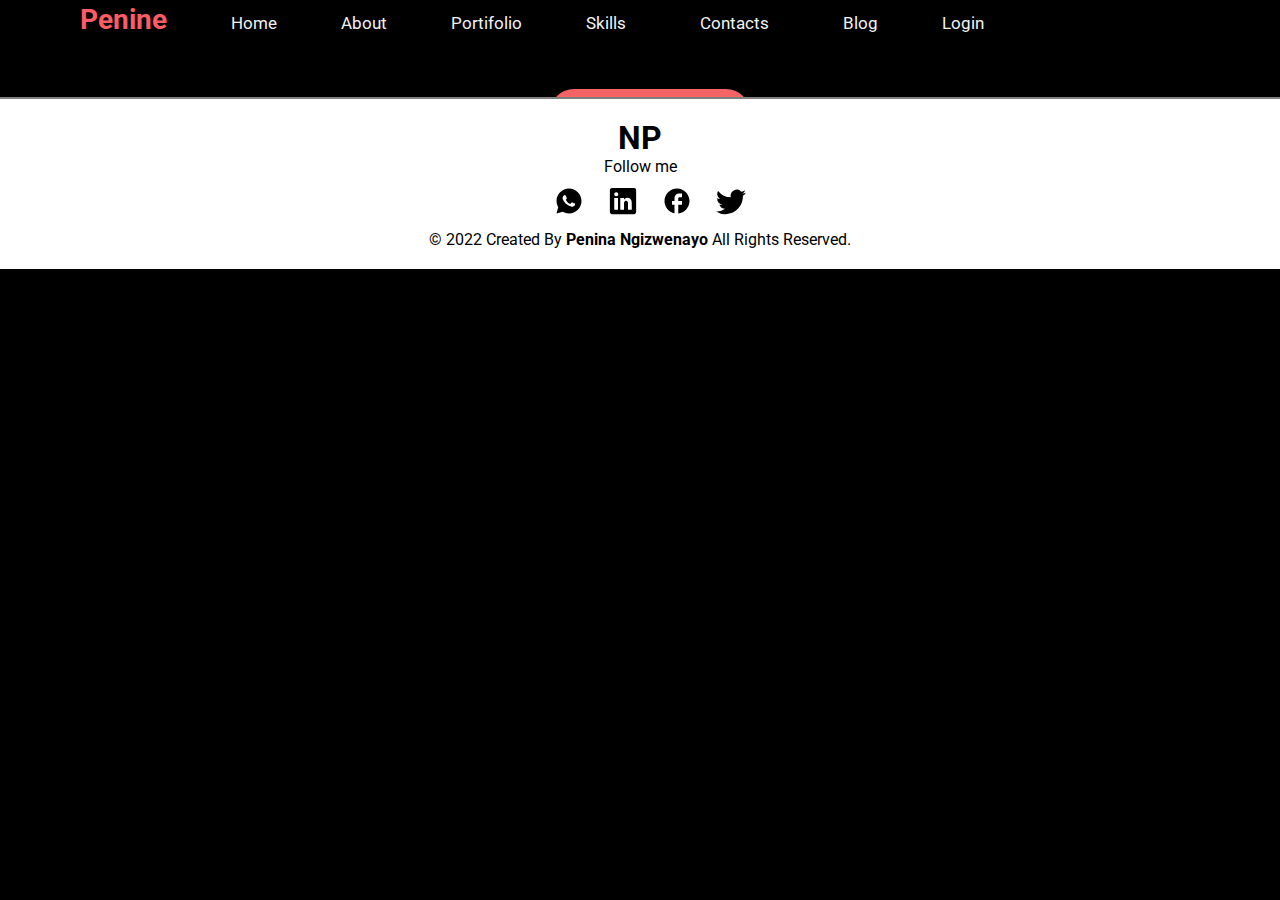
<file: blog.html>
<!DOCTYPE html>
<html lang="en">
<head>
    <meta charset="UTF-8">
    <meta http-equiv="X-UA-Compatible" content="IE=edge">
    <meta name="viewport" content="width=device-width, initial-scale=1.0">
    <title>Blog</title>
    <link rel="stylesheet" href="./css/style.css">
</head>
<body id="body">
    <div class="topnav" id="myTopnav">
        <a href="index.html" ><span class="penine">Penine</span> </a>
        <span class="gap_links"></span>
        <a href="index.html" >Home</a>
        <a href="about.html">About</a>
        <a href="portifolio.html">Portifolio</a>
        <a href="skills.html">Skills</a>
        <li><a href="contact.html"> Contacts</a></li>
        <a href="blog.html">Blog</a>
        <a href="login.html">Login</a>
        <a href="javascript:void(0);" class="icon" onclick="myFunction()">
          <i class="fa fa-bars"></i>
        </a>
      </div>
    
    <div id="homeabout">
        <button> <a href="index.html">Home</a> |  <a href="blog.html">Blog</a> </button>
    </div>
        <div class="blog-cotainer" id="blogContainer">
           
            
            
        </div>
    
        <footer>
            <h1>NP</h1>
            <p>Follow me</p>
            <div class="test">
              
                <svg xmlns="http://www.w3.org/2000/svg" 
                width="50px" height="50px"  viewBox="0 0 24 24">
                    <path fill="black" d="m2.004 22l1.352-4.968A9.954 9.954 0 0 1 2 12C2 6.477 6.477 2 12 2s10 4.477 10 10s-4.477 10-10 10a9.954 9.954 0 0 1-5.03-1.355L2.004 22zM8.391 7.308a.961.961 0 0 0-.371.1a1.293 1.293 0 0 0-.294.228c-.12.113-.188.211-.261.306A2.729 2.729 0 0 0 6.9 9.62c.002.49.13.967.33 1.413c.409.902 1.082 1.857 1.971 2.742c.214.213.423.427.648.626a9.448 9.448 0 0 0 3.84 2.046l.569.087c.185.01.37-.004.556-.013a1.99 1.99 0 0 0 .833-.231a4.83 4.83 0 0 0 .383-.22s.043-.028.125-.09c.135-.1.218-.171.33-.288c.083-.086.155-.187.21-.302c.078-.163.156-.474.188-.733c.024-.198.017-.306.014-.373c-.004-.107-.093-.218-.19-.265l-.582-.261s-.87-.379-1.401-.621a.498.498 0 0 0-.177-.041a.482.482 0 0 0-.378.127v-.002c-.005 0-.072.057-.795.933a.35.35 0 0 1-.368.13a1.416 1.416 0 0 1-.191-.066c-.124-.052-.167-.072-.252-.109l-.005-.002a6.01 6.01 0 0 1-1.57-1c-.126-.11-.243-.23-.363-.346a6.296 6.296 0 0 1-1.02-1.268l-.059-.095a.923.923 0 0 1-.102-.205c-.038-.147.061-.265.061-.265s.243-.266.356-.41a4.38 4.38 0 0 0 .263-.373c.118-.19.155-.385.093-.536c-.28-.684-.57-1.365-.868-2.041c-.059-.134-.234-.23-.393-.249c-.054-.006-.108-.012-.162-.016a3.385 3.385 0 0 0-.403.004z"/>
                </svg>
                <svg xmlns="http://www.w3.org/2000/svg" 
                width="50px" height="50px" 
                 viewBox="0 0 512 512">
                 <path fill="black" d="M444.17 32H70.28C49.85 32 32 46.7 32 66.89v374.72C32 461.91 49.85 480 70.28 480h373.78c20.54 0 35.94-18.21 35.94-38.39V66.89C480.12 46.7 464.6 32 444.17 32Zm-273.3 373.43h-64.18V205.88h64.18ZM141 175.54h-.46c-20.54 0-33.84-15.29-33.84-34.43c0-19.49 13.65-34.42 34.65-34.42s33.85 14.82 34.31 34.42c-.01 19.14-13.31 34.43-34.66 34.43Zm264.43 229.89h-64.18V296.32c0-26.14-9.34-44-32.56-44c-17.74 0-28.24 12-32.91 23.69c-1.75 4.2-2.22 9.92-2.22 15.76v113.66h-64.18V205.88h64.18v27.77c9.34-13.3 23.93-32.44 57.88-32.44c42.13 0 74 27.77 74 87.64Z"/>
                </svg>
                <svg xmlns="http://www.w3.org/2000/svg" 
                width="50px" height="50px" 
                viewBox="0 0 24 24">
                <path fill="black" padding="40px" d="M22 12c0-5.52-4.48-10-10-10S2 6.48 2 12c0 4.84 3.44 8.87 8 9.8V15H8v-3h2V9.5C10 7.57 11.57 6 13.5 6H16v3h-2c-.55 0-1 .45-1 1v2h3v3h-3v6.95c5.05-.5 9-4.76 9-9.95z"/>
                </svg>
                <svg xmlns="http://www.w3.org/2000/svg"
                width="50px" height="50px"
                  viewBox="0 0 16 16">
                    <path fill="black"  d="M5.026 15c6.038 0 9.341-5.003 9.341-9.334c0-.14 0-.282-.006-.422A6.685 6.685 0 0 0 16 3.542a6.658 6.658 0 0 1-1.889.518a3.301 3.301 0 0 0 1.447-1.817a6.533 6.533 0 0 1-2.087.793A3.286 3.286 0 0 0 7.875 6.03a9.325 9.325 0 0 1-6.767-3.429a3.289 3.289 0 0 0 1.018 4.382A3.323 3.323 0 0 1 .64 6.575v.045a3.288 3.288 0 0 0 2.632 3.218a3.203 3.203 0 0 1-.865.115a3.23 3.23 0 0 1-.614-.057a3.283 3.283 0 0 0 3.067 2.277A6.588 6.588 0 0 1 .78 13.58a6.32 6.32 0 0 1-.78-.045A9.344 9.344 0 0 0 5.026 15z"/>
                </svg>
                
                
                <p class="rights-text">© 2022 Created By <b>Penina Ngizwenayo</b>  All Rights Reserved.</p>
                
                
              </div>
        
             
          </footer>
          <script src="./javascript/form/script.js"></script>
          <script src="./javascript/form/blog.js"></script>
</body>
</html>
</file>
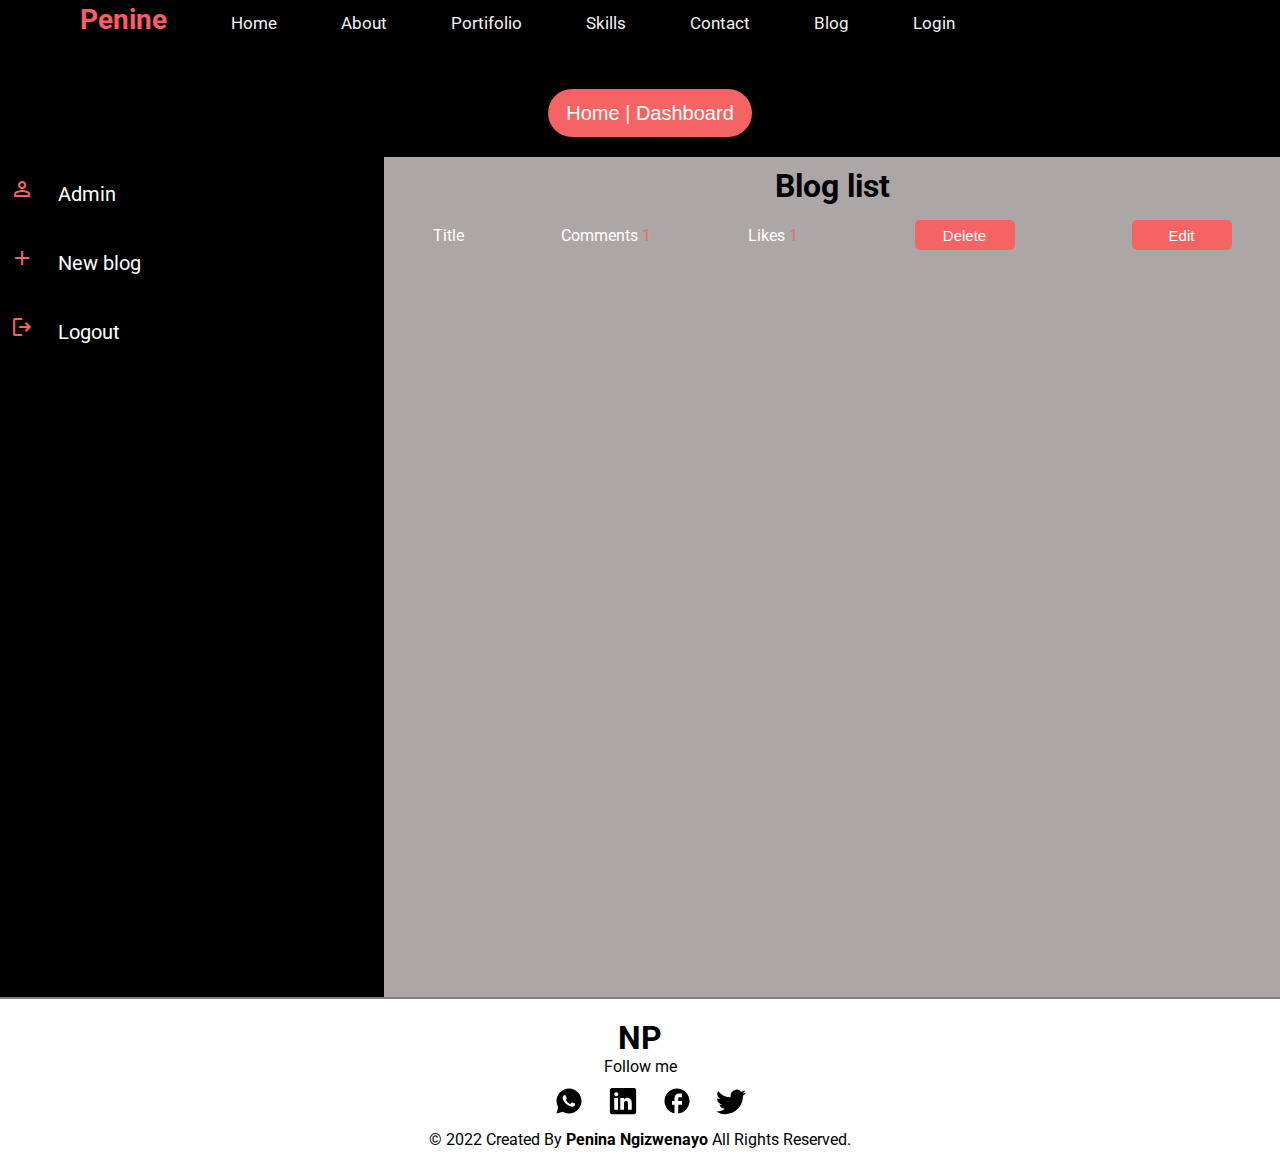
<file: dashboard.html>
<!DOCTYPE html>
<html lang="en">
<head>
    <meta charset="UTF-8">
    <meta http-equiv="X-UA-Compatible" content="IE=edge">
    <meta name="viewport" content="width=device-width, initial-scale=1.0">
    <title>Contact</title>
    <link rel="stylesheet" href="./css/style.css">
    <link rel="stylesheet" href="https://cdnjs.cloudflare.com/ajax/libs/font-awesome/5.11.2/css/all.css">
    <link rel="stylesheet" href="https://fonts.googleapis.com/css2?family=Material+Symbols+Outlined:opsz,wght,FILL,GRAD@20..48,100..700,0..1,-50..200" />
</head>
<body id="body">
    <div class="topnav" id="myTopnav">
        <a href="index.html" ><span class="penine">Penine</span> </a>
        <span class="gap_links"></span>
        <a href="index.html" >Home</a>
        <a href="about.html">About</a>
        <a href="portifolio.html">Portifolio</a>
        <a href="skills.html">Skills</a>
        <a href="contact.html">Contact</a>
        <a href="blog.html">Blog</a>
        <a href="login.html">Login</a>
        <a href="javascript:void(0);" class="icon" onclick="myFunction()">
          <i class="fa fa-bars"></i>
        </a>
      </div>
    <div id="homeabout">
        <button style="width:auto"> <a href="index.html">Home</a> | <a href="dashboard.html">Dashboard</a> </button>
    </div>
    <div class="dashboard-admin">
        <div class="admin">
            <li ><span class="material-symbols-outlined">
                person
                </span> <a href="contact.html">Admin</a> </li>
            <li><span class="material-symbols-outlined">
                add
                </span> <a href="newblog.html">New blog</a> </li>
            <li class=""><span class="material-symbols-outlined">
                logout
                </span> <a href="index.html">Logout</a> </li>
        </div>

        <div class="blog-list" id="blog-list">
          
          <h1>Blog list</h1>    
         <div class="first">
            <div class="blogTitleId">
                <p id="${}">Title</p>
            </div>
            <div class="blogComents">
                <p>Comments <span>1</span></p>
            </div>
            <div class="blogLikes">
                 <p>Likes <span id="likesNunber"> 1</span></p>
            </div>
            <div class="deletBlog">
                <button>Delete</button>
            </div>
            <div class="edit">
                <button>Edit</button>
            </div>
         </div>
         
        </div> 
        
    </div>
 

    

    <footer>
        <h1>NP</h1>
        <p>Follow me</p>
        <div class="test">
          
            <svg xmlns="http://www.w3.org/2000/svg" 
            width="50px" height="50px"  viewBox="0 0 24 24">
                <path fill="black" d="m2.004 22l1.352-4.968A9.954 9.954 0 0 1 2 12C2 6.477 6.477 2 12 2s10 4.477 10 10s-4.477 10-10 10a9.954 9.954 0 0 1-5.03-1.355L2.004 22zM8.391 7.308a.961.961 0 0 0-.371.1a1.293 1.293 0 0 0-.294.228c-.12.113-.188.211-.261.306A2.729 2.729 0 0 0 6.9 9.62c.002.49.13.967.33 1.413c.409.902 1.082 1.857 1.971 2.742c.214.213.423.427.648.626a9.448 9.448 0 0 0 3.84 2.046l.569.087c.185.01.37-.004.556-.013a1.99 1.99 0 0 0 .833-.231a4.83 4.83 0 0 0 .383-.22s.043-.028.125-.09c.135-.1.218-.171.33-.288c.083-.086.155-.187.21-.302c.078-.163.156-.474.188-.733c.024-.198.017-.306.014-.373c-.004-.107-.093-.218-.19-.265l-.582-.261s-.87-.379-1.401-.621a.498.498 0 0 0-.177-.041a.482.482 0 0 0-.378.127v-.002c-.005 0-.072.057-.795.933a.35.35 0 0 1-.368.13a1.416 1.416 0 0 1-.191-.066c-.124-.052-.167-.072-.252-.109l-.005-.002a6.01 6.01 0 0 1-1.57-1c-.126-.11-.243-.23-.363-.346a6.296 6.296 0 0 1-1.02-1.268l-.059-.095a.923.923 0 0 1-.102-.205c-.038-.147.061-.265.061-.265s.243-.266.356-.41a4.38 4.38 0 0 0 .263-.373c.118-.19.155-.385.093-.536c-.28-.684-.57-1.365-.868-2.041c-.059-.134-.234-.23-.393-.249c-.054-.006-.108-.012-.162-.016a3.385 3.385 0 0 0-.403.004z"/>
            </svg>
            <svg xmlns="http://www.w3.org/2000/svg" 
            width="50px" height="50px" 
             viewBox="0 0 512 512">
             <path fill="black" d="M444.17 32H70.28C49.85 32 32 46.7 32 66.89v374.72C32 461.91 49.85 480 70.28 480h373.78c20.54 0 35.94-18.21 35.94-38.39V66.89C480.12 46.7 464.6 32 444.17 32Zm-273.3 373.43h-64.18V205.88h64.18ZM141 175.54h-.46c-20.54 0-33.84-15.29-33.84-34.43c0-19.49 13.65-34.42 34.65-34.42s33.85 14.82 34.31 34.42c-.01 19.14-13.31 34.43-34.66 34.43Zm264.43 229.89h-64.18V296.32c0-26.14-9.34-44-32.56-44c-17.74 0-28.24 12-32.91 23.69c-1.75 4.2-2.22 9.92-2.22 15.76v113.66h-64.18V205.88h64.18v27.77c9.34-13.3 23.93-32.44 57.88-32.44c42.13 0 74 27.77 74 87.64Z"/>
            </svg>
            <svg xmlns="http://www.w3.org/2000/svg" 
            width="50px" height="50px" 
            viewBox="0 0 24 24">
            <path fill="black" padding="40px" d="M22 12c0-5.52-4.48-10-10-10S2 6.48 2 12c0 4.84 3.44 8.87 8 9.8V15H8v-3h2V9.5C10 7.57 11.57 6 13.5 6H16v3h-2c-.55 0-1 .45-1 1v2h3v3h-3v6.95c5.05-.5 9-4.76 9-9.95z"/>
            </svg>
            <svg xmlns="http://www.w3.org/2000/svg"
            width="50px" height="50px"
              viewBox="0 0 16 16">
                <path fill="black"  d="M5.026 15c6.038 0 9.341-5.003 9.341-9.334c0-.14 0-.282-.006-.422A6.685 6.685 0 0 0 16 3.542a6.658 6.658 0 0 1-1.889.518a3.301 3.301 0 0 0 1.447-1.817a6.533 6.533 0 0 1-2.087.793A3.286 3.286 0 0 0 7.875 6.03a9.325 9.325 0 0 1-6.767-3.429a3.289 3.289 0 0 0 1.018 4.382A3.323 3.323 0 0 1 .64 6.575v.045a3.288 3.288 0 0 0 2.632 3.218a3.203 3.203 0 0 1-.865.115a3.23 3.23 0 0 1-.614-.057a3.283 3.283 0 0 0 3.067 2.277A6.588 6.588 0 0 1 .78 13.58a6.32 6.32 0 0 1-.78-.045A9.344 9.344 0 0 0 5.026 15z"/>
            </svg>
            
            
            <p class="rights-text">© 2022 Created By <b>Penina Ngizwenayo</b>  All Rights Reserved.</p>
            
            
          </div>
    
         
      </footer>
      <script  src="./javascript/form/script.js"></script>
</body>
</html>
</file>
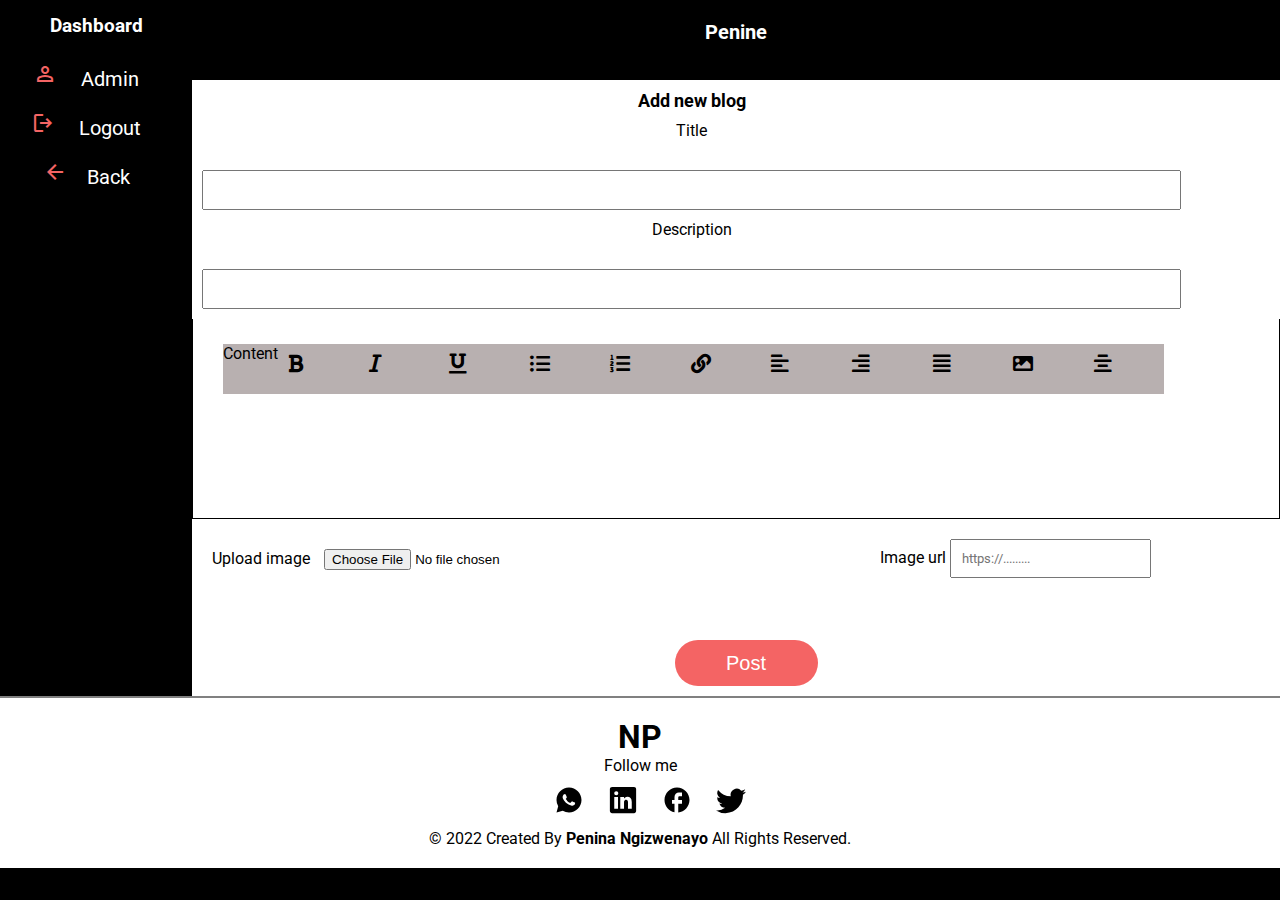
<file: newblog.html>
<!DOCTYPE html>
<html lang="en">
<head>
    <meta charset="UTF-8">
    <meta http-equiv="X-UA-Compatible" content="IE=edge">
    <meta name="viewport" content="width=device-width, initial-scale=1.0">
    <title>New blog</title> 

    <link rel="stylesheet" href="./css/style.css">

    <link rel="stylesheet" href="https://cdnjs.cloudflare.com/ajax/libs/font-awesome/5.11.2/css/all.css">
    <link href="https://cdn.quilljs.com/1.3.6/quill.snow.css" rel="stylesheet">
    <link rel="stylesheet" href="https://fonts.googleapis.com/css2?family=Material+Symbols+Outlined:opsz,wght,FILL,GRAD@20..48,100..700,0..1,-50..200" />
</head>
<body>
    <div class="newbog-containner">
        <div class="admin-panel">
                <h3>Dashboard</h3>
                <div class="logs">
                    <li ><span class="material-symbols-outlined">
                        person
                        </span> <a href="newblog.html">Admin</a> 
                    </li>
                    <li><span class="material-symbols-outlined">
                        logout
                        </span> <a href="newblog.html">Logout</a>
                    </li>
                    <li>
                    <span class="material-symbols-outlined">
                        arrow_back
                        </span><a href="dashboard.html">Back</a>
                </div>    </li>

        </div>
        <div class="blog-right">
            <div class="headblog"><p>Penine</p> </div>
            <form action="dashboard.html" class="add-blog" id="add-blog">
                <div class="gap">
                <div class="addNewBlog">
                    <h1>
                        Add new blog
                    </h1>
                </div>
                <div class="newblog-titlecontainer">
                    <label for="title">Title</label>
                    <input type="text" id="newblog_title" class="newblog_title" name="title">
                    <span class="berror">Title required</span>

                </div>
                <div class="newblog-titlecontainer">

                    <label for="description">Description</label>
                    <input type="text" name="description" id="newblog_description" class="newblog_description">
                    <span  class="berror" >Description is required</span>
                </div>
                

                <div class="content">
                    <div class="main-content">
                        <label for="content">Content</label>
                        <button type="button" class="btn" data-element="bold">
                            <i class="fa fa-bold"></i>
                        </button>
                        <button type="button" class="btn" data-element="italic">
                            <i class="fa fa-italic"></i>
                        </button>
                        <button type="button" class="btn" data-element="underline">
                            <i class="fa fa-underline"></i>
                        </button>
                        <button type="button" class="btn" data-element="insertUnorderedList">
                            <i class="fa fa-list-ul"></i>
                        </button>
                        <button type="button" class="btn" data-element="insertOrderedList">
                            <i class="fa fa-list-ol"></i>
                        </button>
                        <button type="button" class="btn" data-element="createLink">
                            <i class="fa fa-link"></i>
                        </button>
                        <button type="button" class="btn" data-element="justifyLeft">
                            <i class="fa fa-align-left"></i>
                        </button>
                        <button type="button" class="btn" data-element="justifyRight">
                            <i class="fa fa-align-right"></i>
                        </button>
                        <button type="button" class="btn" data-element="justifyFull">
                            <i class="fa fa-align-justify"></i>
                        </button>
                        <button type="button" class="btn" data-element="insertImage">
                            <i class="fa fa-image"></i>
                        </button>
                        <button type="button" class="btn" data-element="justifyCenter">
                            <i class="fa fa-align-center"></i>
                        </button>

                    </div>
                    <div class="semicontent" id="content" contenteditable="true">


                    </div>
                </div>
               
                 

                <div class="imagesfromcomp">
                    <div class="localImage">
                        <label for="image">Upload image</label>
                        <input type="file" id="localPhoto" class="localPhoto" placeholder="Here" name="localImage">
                        <span  class="berror" >Invalid image</span>
                    </div>
                    <div class="onlineImage">
                        <label for="onlineImage">Image url</label>
                        <input type="text" placeholder="https://........." name="onlineImage" id="onlineImage" class="onlineImage"
                       >
                        <span  class="berror" >Invalid url</span>
                    </div>
                </div>

                <div class="postblog">
                    <button type="submit" >Post</button>
                </div>

            </div>



            </form>

        </div>


     
    </div>
    


        


    

    <footer>
        <h1>NP</h1>
        <p>Follow me</p>
        <div class="test">
          
            <svg xmlns="http://www.w3.org/2000/svg" 
            width="50px" height="50px"  viewBox="0 0 24 24">
                <path fill="black" d="m2.004 22l1.352-4.968A9.954 9.954 0 0 1 2 12C2 6.477 6.477 2 12 2s10 4.477 10 10s-4.477 10-10 10a9.954 9.954 0 0 1-5.03-1.355L2.004 22zM8.391 7.308a.961.961 0 0 0-.371.1a1.293 1.293 0 0 0-.294.228c-.12.113-.188.211-.261.306A2.729 2.729 0 0 0 6.9 9.62c.002.49.13.967.33 1.413c.409.902 1.082 1.857 1.971 2.742c.214.213.423.427.648.626a9.448 9.448 0 0 0 3.84 2.046l.569.087c.185.01.37-.004.556-.013a1.99 1.99 0 0 0 .833-.231a4.83 4.83 0 0 0 .383-.22s.043-.028.125-.09c.135-.1.218-.171.33-.288c.083-.086.155-.187.21-.302c.078-.163.156-.474.188-.733c.024-.198.017-.306.014-.373c-.004-.107-.093-.218-.19-.265l-.582-.261s-.87-.379-1.401-.621a.498.498 0 0 0-.177-.041a.482.482 0 0 0-.378.127v-.002c-.005 0-.072.057-.795.933a.35.35 0 0 1-.368.13a1.416 1.416 0 0 1-.191-.066c-.124-.052-.167-.072-.252-.109l-.005-.002a6.01 6.01 0 0 1-1.57-1c-.126-.11-.243-.23-.363-.346a6.296 6.296 0 0 1-1.02-1.268l-.059-.095a.923.923 0 0 1-.102-.205c-.038-.147.061-.265.061-.265s.243-.266.356-.41a4.38 4.38 0 0 0 .263-.373c.118-.19.155-.385.093-.536c-.28-.684-.57-1.365-.868-2.041c-.059-.134-.234-.23-.393-.249c-.054-.006-.108-.012-.162-.016a3.385 3.385 0 0 0-.403.004z"/>
            </svg>
            <svg xmlns="http://www.w3.org/2000/svg" 
            width="50px" height="50px" 
             viewBox="0 0 512 512">
             <path fill="black" d="M444.17 32H70.28C49.85 32 32 46.7 32 66.89v374.72C32 461.91 49.85 480 70.28 480h373.78c20.54 0 35.94-18.21 35.94-38.39V66.89C480.12 46.7 464.6 32 444.17 32Zm-273.3 373.43h-64.18V205.88h64.18ZM141 175.54h-.46c-20.54 0-33.84-15.29-33.84-34.43c0-19.49 13.65-34.42 34.65-34.42s33.85 14.82 34.31 34.42c-.01 19.14-13.31 34.43-34.66 34.43Zm264.43 229.89h-64.18V296.32c0-26.14-9.34-44-32.56-44c-17.74 0-28.24 12-32.91 23.69c-1.75 4.2-2.22 9.92-2.22 15.76v113.66h-64.18V205.88h64.18v27.77c9.34-13.3 23.93-32.44 57.88-32.44c42.13 0 74 27.77 74 87.64Z"/>
            </svg>
            <svg xmlns="http://www.w3.org/2000/svg" 
            width="50px" height="50px" 
            viewBox="0 0 24 24">
            <path fill="black" padding="40px" d="M22 12c0-5.52-4.48-10-10-10S2 6.48 2 12c0 4.84 3.44 8.87 8 9.8V15H8v-3h2V9.5C10 7.57 11.57 6 13.5 6H16v3h-2c-.55 0-1 .45-1 1v2h3v3h-3v6.95c5.05-.5 9-4.76 9-9.95z"/>
            </svg>
            <svg xmlns="http://www.w3.org/2000/svg"
            width="50px" height="50px"
              viewBox="0 0 16 16">
                <path fill="black"  d="M5.026 15c6.038 0 9.341-5.003 9.341-9.334c0-.14 0-.282-.006-.422A6.685 6.685 0 0 0 16 3.542a6.658 6.658 0 0 1-1.889.518a3.301 3.301 0 0 0 1.447-1.817a6.533 6.533 0 0 1-2.087.793A3.286 3.286 0 0 0 7.875 6.03a9.325 9.325 0 0 1-6.767-3.429a3.289 3.289 0 0 0 1.018 4.382A3.323 3.323 0 0 1 .64 6.575v.045a3.288 3.288 0 0 0 2.632 3.218a3.203 3.203 0 0 1-.865.115a3.23 3.23 0 0 1-.614-.057a3.283 3.283 0 0 0 3.067 2.277A6.588 6.588 0 0 1 .78 13.58a6.32 6.32 0 0 1-.78-.045A9.344 9.344 0 0 0 5.026 15z"/>
            </svg>
            
            
            <p class="rights-text">© 2022 Created By <b>Penina Ngizwenayo</b>  All Rights Reserved.</p>
            
            
          </div>
    
         
      </footer>

      <!-- <script src="./javascript/form/addblogval.js" type="module"></script> -->
      <script src="./javascript/form/script.js"></script>
      <script src="./javascript/form/newblog.js"></script>
      

      
      <!-- <script src="https://use.fontawesome.com/a31a3fff8384.js"></script> -->

      
</body>
</html>
</file>
<file: css/style.css>
@import url(https://fonts.googleapis.com/css?family=Roboto:300);
@import url('https://fonts.googleapis.com/css2?family=Roboto&display=swap');
@font-face {
  font-family: 'Roboto';
  src: url('Roboto-ThinItalic-webfont.eot');
  src: url('Roboto-ThinItalic-webfont.eot?#iefix') format('embedded-opentype'),
       url('Roboto-ThinItalic-webfont.woff') format('woff'),
       url('Roboto-ThinItalic-webfont.ttf') format('truetype'),
       url('Roboto-ThinItalic-webfont.svg#RobotoThinItalic') format('svg');
  font-weight: 200;
}


button{
    width: 143px;
    background-color: #F46464;
    border-radius: 50PX;
    height: 46px;
    color: white;
    font-size: 20px;
    text-align: center;
    margin: 40px 0px 0px 20px;
    border-style: none;
    
    
   
}

/*________________________________________________________ Home start_______________*/


.topnav {
    
    display: block;
    justify-cmyTopnavntent: space-between;
    padding: 3px 50px;
   
  }
  
  .topnav a {
    
    color: #f2f2f2;
    text-align: center;
    padding: 14px 16px;
    text-decoration: none;
    font-size: 17px;
    padding: 5px 30px;
  }
  
  .topnav a:hover {
    
    color: #fc5c65;
  }
  
  
  .penine{
    color:#fc5c65;
    font-weight: bold;
    font-size: 28px;
    text-align: left;
  }
  .topnav .icon {
    display: none;
  }
  .gap_links{
    flex-grow: 1;
  }

  .software{
    color: white;
    font-size: 20px;
    
    
    

    
  }

  .hire-me a{
    color:white;
    text-decoration: none;
  }
  .hire-me a:hover{
    color:black;
    text-decoration: none;
  }



  .hire-me:hover{
    letter-spacing: 0.25rem;
    background-color: white;
    box-shadow: 0 0 35px #F46464;
   color:black;
  }
  .para{
    color: white;
    font-size: 18px;
  }

  .penina{
    color:#fc5c65;
  }
  
 .icons{
  margin-top: 40px;

 }

 .icon i{
  margin: 20px 20px 20px 0;
 }

 


 
/*________________________________________________________ Home ends_______________*/


.image{
    width: 30%;
    
    background-color: #715f69;
    

}
.about-header a:hover{
    color:#F46464;

}


.image img{
    width: 80%;
    height: 100%;
}

.nav{
    width: 70%;
   
    padding: 30px 20px;
    padding: 5px 0px;
    text-align: left;
    
}

.p{
    width: 100%;
    height: 100%;
    color: black;
    border: 3px solid #F46464;
    text-align: center;
    justify-content: center;
    font-size: 30px;
    margin-right: 20px;
    
}
.container{
     width: 100%;
     height: 100%;
     max-width: calc(100%-20);
     margin: 2px;
     text-align: right;
     display: flex;

}

ul{
    list-style-type: none;
    margin: 0;
    padding: 0px;
    overflow: hidden;
   
}

 li a{
    
    color: black;
    font-size: 20px;
    text-align: center;
    padding: 10px 20px;
    text-decoration: none;
   
}
.active{
    color: #F46465;
}


 


li a:hover{
    color: #F46465;
    font-weight: 200px;
    
}

.me-message{
    margin-right: 20px;
    


}
.ngizwenayo{
    margin:80px 20px 0px 10px;
    font-size: 30px;
    padding-bottom: 10px
}

.web{
    margin:0px 20px 0px 10px; 
    font-size:26px;
    padding-bottom: 70px;
}

/*aboutpage ----------------------------------------------------------*/



#aboutus{
    font-size: 60px;
    font-family: sans-serif;
    color: white;
    text-align: center;
    height: 90px;

}

#aboutus ul{
    display: flex;
}

#homeabout button{
    font-size: 20px;
    padding: 10px 18px;
    font-family: sans-serif;
    height: 48px;
    width: 200px;

}

#homeabout a{
    color: white;
    text-decoration: none;
}

#homeabout{
    height: 48px;
    margin: 10px 0px 0px;
    text-align: center;
}

#about_nav{
    
    margin: 0px -15px;
    background-color: black;
    color: white;
    
}

#about_nav a{
    color: white;
    text-align: right;
    justify-content: space-around;
    

}
#about_nav a{
    color: white;
    text-align: right;
    justify-content: space-around;
    

}

.pp{
 
    color: white;
    text-align:left ;
    justify-content: center;
    font-size: 30px;
    margin-right: 2px;
    cursor: pointer;
    padding-left: 20px;
    
}
.about-header{
display: flex;
justify-content:space-around;
}


#about-image img{
    width: 100%;
    height: 100%;
}
#about_image{
    padding-top: 60px;
    width: 100%;
}
#about-des{
    display: flex;
    background: black;
    color: white;
    width: 100%;
}

#description{
    
    width: 100%;
    margin: 10px;
    padding: 20px;
    text-align: justify;

}

#description h1{
    font-size: 50px;
    font-weight: bold;
    margin: 30px 0px;
}
#description button{
    text-align: center;
}

#description p{
    
    font-family: system-ui, -apple-system, BlinkMacSystemFont,
     'Segoe UI', Roboto, Oxygen, Ubuntu, Cantarell, 'Open Sans', 'Helvetica Neue', sans-serif;
}

#buttons{
  text-align: center;

}
#more{
    background-color: #F46464;
    color: white;
    cursor: pointer;
    
    
}

#send-message:hover{
    letter-spacing: 0.25rem;
    background-color: white;
    box-shadow: 0 0 50px #F46464;
    color: black;
}
#resume{
    background-color: #F46464;
    color: white;
    cursor: pointer;
    
}

#resume:hover{
    letter-spacing: 0.25rem;
    background-color: white;
    box-shadow: 0 0 35px #F46464;
    color: black;
}
#more:hover{
    letter-spacing: 0.25rem;
    background-color: white;
    box-shadow: 0 0 50px #F46464;
    color: black;
}


#about_contact{
    background-color: #F46464;
    color: white;
    text-align: center;
    height: 200px;
    padding-bottom: 100px;
}

#about-contact h1 p{
text-align: center;
color: black;

}

#about-contact p{
    text-align: center;
    color: black;

}

#icon li svg{
    text-align: center;
}

span{
    color: #F46464;
}

/*_______________________________portifolio____________________________________*/

#cards{
    display: flex;
    
    color: white;
    text-align: center;
    padding: 50px;
}
#cards h1{
    font-size: 20px;
    
}



#one{
   background-color: rgb(7, 22, 90);
   width: 100px;
   height: 100px;
   cursor: pointer;
   padding: 50px;
   margin-left: 40px;
}

#two{
    background-color:#F46464;
    width: 100px;
    height: 100px;
    cursor: pointer;
    padding: 50px;
    margin-left: 40px;
    
}

#three{
    background-color:peru;
    width: 100px;
    height: 100px;
    cursor: pointer;
    padding: 50px;
    margin-left: 40px;
   
}

#four{
    background-color: darkgreen;
    width: 100px;
    height: 100px;
    cursor: pointer;
    padding: 50px;
    margin-left: 40px;
    
}

#five{
    background-color: rgb(94, 69, 8);
    width: 100px;
    height: 100px;
    cursor: pointer;
    padding: 50px;
    margin-left: 40px;
   
}

#five:hover{
    background-color: #715f69;
}

#two:hover{
    background-color: #715f69;
}
#one:hover{
    background-color: #715f69;
}
#three:hover{
    background-color: #715f69;
}
#four:hover{
    background-color: #715f69;
}

#icon li{
      display: flex;
      text-align: center;

}

#icon{
    width: 800px;
    text-align: center;
}

#body{
    background-color: black;
}

#loginpage p{
    font-size: 40px;
    text-align: center;

}




#loginpage{
    text-align: center;

}


footer{
    margin-top: auto;
    background-color: white;
    color: black;
    padding: 20px;
    text-align: center;
    width: 100%;
    bottom: 0; 
    border-top: 2px solid gray;
    position: relative;
    
   
    
  }
  
  footer h1{
    font-weight: bolder;
  }
  html{
    height: 100%;
  
  }
  
  .test svg{
    fill: black;
    padding-left:20px;
    text-align: center;
  
  }
  
  .copyright{
    background-color: white;
    color: black;
    padding: 20px;
    margin-top: 0px;
  }

  
header .header{
  background-color: #fff;
  height: 45px;
}
header a img{
  width: 134px;
margin-top: 4px;
}
.login-page {
  width: 360px;
  padding: 8px 0 0;
  margin: auto;
}
.login-page .form .login{
  margin-top: -31px;
margin-bottom: 26px;
}
.form {
  position: relative;
  z-index: 1;
  background: #FFFFFF;
  max-width: 360px;
  margin: 0 auto 100px;
  padding: 45px;
  text-align: center;
  box-shadow: 0 0 20px 0 rgba(0, 0, 0, 0.2), 0 5px 5px 0 rgba(0, 0, 0, 0.24);

  margin-top: 100px;
  margin-bottom: 100px;
}
.form input {
  font-family: "Roboto", sans-serif;
  outline: 0;
  background: #f2f2f2;
  width: 100%;
  border: 0;
  margin: 0 0 15px;
  padding: 15px;
  box-sizing: border-box;
  font-size: 14px;
}
.form button {
  font-family: "Roboto", sans-serif;
  text-transform: uppercase;
  outline: 0;
  background-color: #715f69;
  background-image: linear-gradient(45deg,#F46465,#715f69);
  width: 100%;
  border: 0;
  padding: 15px;
  color: #FFFFFF;
  font-size: 14px;
  -webkit-transition: all 0.3 ease;
  transition: all 0.3 ease;
  cursor: pointer;
}
.form .message {
  margin: 15px 0 0;
  color: #b3b3b3;
  font-size: 12px;
}
.form .message a {
  color: #715f69;
  text-decoration: none;
}

.container {
  position: relative;
  z-index: 1;
  max-width: 300px;
  margin: 0 auto;
}

body {
  background-color: black;
  
  font-family: "Roboto", sans-serif;
  -webkit-font-smoothing: antialiased;
  -moz-osx-font-smoothing: grayscale;
  height: 100%;
  min-height: 100%;
}
.navbar{
    height: 50px;

}

li{
    display: inline;
    padding: 10px;
    color:white;
    text-decoration: none;
    max-width: 100%;
    top: 20px;
    text-align: center;
}

li a{
    color:white;
    text-decoration: none;
    
}

li a:hover{
 
  color:#fc5c65;
  
}


.login-page {
  font-weight: 900px;
}

#container{
  text-align: center;
}

.form_contact{
  padding: 20px;
}


.home{
  justify-content: center;
  display: flex;

}

.logbtn{
  text-align:center;
  height: 48px;
  background-color: transparent;
  color: white;
  border: 0px;
  font-size:24px ;
  font-weight: bold;
  border: 2px solid white;
  border-radius: 50px;
top: 100px;
  
}

.logbtn a{
  color: white;
  font-size: 24px;
  text-decoration: none;
  font-family: "Roboto", sans-serif;
  font-weight: bold;
  padding: 10px;
  
}

.hlogin{
  color: white;
  text-align: center;
}

footer{
  margin-top: auto;
  background-color: white;
  color: black;
  padding: 20px;
  text-align: center;
  width: 100%;
  bottom: 0; 
  border-top: 2px solid gray;
  
}


html{
  height: 100%;

}

.test svg{
  fill: black;
  padding-left:20px;
  text-align: center;
  

}

.copyright{
  background-color: white;
  color: black;
  padding: 20px;
  margin-top: 0px;
}


/* ________________________________blog___________________________*/


.blog{
  text-align: center;
  padding: 60px;
  width:100% ;
}

.blog_card{
  margin-top: 20px;
  display: flex;
  text-align: center;
  background-image: url(/Assets/social.webp);
  width: 200px;
}
  


.blog_text{
    background-color:rgba(0, 0, 0, 1.0);
    position:absolute;
    top: o;
    padding: 10px;
    color: white;
    text-align: center;
}

.blog_text h2{
  font-size: 26px;
  text-transform: uppercase;
font-weight: bold;
margin-top: 2px;
}
.blog_body{
  width: 100%;
  background-color: white;
  height: auto;
  display: flex;
  padding: 20px;
  max-width: 100%;
}
.skill-card img{
  height: 300px;
  

}

.skill{
  display:flex;
}
.cards{
  display: flex;
  justify-content: center;
  align-items: center;
  height: 100vh;
}

/*++++++++++++++++++++++++++++++++ contact form ++++++++++++++++++++++++++*/

.form_contact{

  text-align: left;
  columns: black;
}
.contact_btn {
  text-align:center;
  height: 48px;
  background-color: transparent;
  color: white;
  border: 0px;
  font-size:24px ;
  font-weight: bold;
  border: 2px solid white;
  border-radius: 50px;
top: 100px; ;
}

.contact_btn a{
  color: white;
  font-size: 24px;
  text-decoration: none;
  font-family: "Roboto", sans-serif;
  font-weight: bold;
  padding: 10px;
}

.contact{
  justify-content: center;
  display: flex;
  background-color: none;
  padding: 60px;
}

.form-group input[type=text]{
  width: 400px;
  padding: 12px;
  border: 1px solid gray;
  border-radius: 5px;
  box-sizing: border-box;
  margin-bottom: 16px;
  resize: vertical;
  font-size: 16px;
 
}
.form-group input[type=phone]{
  width: 400px;
  padding: 12px;
  border: 1px solid gray;
  border-radius: 5px;
  box-sizing: border-box;
  margin-bottom: 16px;
  resize: vertical;
  font-size: 16px;
 
}


.form-group input[type=submit]{
  width: 200px;
  padding: 12px;
  font-size: 16px;
  border-radius: 5px;
  box-sizing: border-box;
  margin-bottom: 16px;
  resize: vertical;
  background-color: #f53232;
  border: none;
  padding: 16px;
  color: white;
  cursor: pointer;
}

.form-group input[type=submit]:hover{
background-color:#715f69;
color: white;
border: 2px solid white;
font-size: 20px;
}

.form-group input[type=text-area]{
  width: 400px;
  height: 200px;
  font-size: 16px;
  border: 1px solid gray;
  border-radius: 5px;
  box-sizing: border-box;
  margin-bottom: 16px;
  resize: vertical;
  text-align: center;
}



.contact-container{
  display: flex;
  align-items: center;
  justify-content: center;
}

.name{
  padding-bottom: 60px;
  background-color: #b3b3b3;
  width: 30%;
  border-radius: 5px;
  margin: 10px;
  height: 350px;
  padding: 30px;
  bottom: 20px;
  text-align: left;
}

.name p{
  padding: 20px ;

}

.name h1{
  padding: 20px  ;
  margin-bottom: 20px;
  height: 20px;
}

/*_____________________________________________ skills___________________*/

.blog{
   
    padding:10px;
    width:20%;
    height:auto;
    
    border-radius: 20px;
    margin:60px 10px;
    color: white;

}

.blog h1{
    padding:10px;
}
.blog img{
    width:250px;
    height: 180px;
    padding: 10px;
    border-radius:20px;
}
.blog-cotainer{
    display:flex;
    justify-content:space-around;

}

.blog p{
  text-align: justify;
  align-items: center;
}

.get-infos{
    color:white;
}






/*____________________________________________blog___________________*/
*{
  padding: 0;
  margin: 0;
  box-sizing: border-box;
}
.inner{
  padding-top: 20px;
 
  
  
}

.header{
  text-align: center;
  color: #fff;
  padding: 1rem;
  position: relative;
  flex-wrap: wrap;
  justify-content: center;

  
}


.header::after{
  position: absolute;
  content: '';
  bottom: 0;
  left: 50%;
  transform: translateX(-50%);
  height: 4px;
  width: 100px;
  background-color: #fc5c65;
  
}
.header h1{
  position: relative;
  margin: 30px;
  text-transform: uppercase;
  font-size: 30px;
}

.sk{
  display:grid;
  grid-template-columns: repeat( 3, 1fr);
  justify-content: center;
  align-items: center;
  text-align: center;
  grid-gap: 1rem;
  padding: 1rem 80px  ;
  font-size: 1.2rem;
}

.sk:hover > .skill-title:after, .sk:hover > .skill-title:before{
  width:35px; 
}

.skill-box{
  padding: 1rem;
  color: #ddd;
  cursor:pointer;

}

.skill-box p{
  text-align: justify;
}

.skill-box:hover > .skill-title:after , .skill-box:hover > .skill-title:after{
  width:35px; 
}

.skill-box:hover img{
  transform: translateY(-10px);
}


.skill-title{
   display:flex;
   flex-direction: column;
   align-items: center;
   padding:0.5rem;
   margin-bottom: 0.5rem;
  }
.skill-title h3{
  margin-top: 0.5rem;
  color: #fff;
}

.skill-title{
  display:flex;
  flex-direction: column;
  align-items:center;
  padding:0.5rem;
  margin-bottom: 0.5rem;
  position:relative;

}
.skill-title::after{
    content:'';
    position:absolute;
    bottom:0;
    right:50%;
    width:0px;
    height:4px;
    background:rgb(129, 18, 37);
    border-radius:2px 0 0 2px
    ;
    transition: 0.5s ;
  }

  .skill-title::before{
    content:'';
    position:absolute;
    bottom:0;
    left:50%;
    width:35px;
    height:4px;
    background:#fff;
    border-radius:0 2px 2px 0
    ;
    transition: 0.5s ;

  }


  .skill-image{
    width: 90px;
    height:90px;
    position:relative;
    border-radius: 5px;
    background-color: #fff;
    display: flex;
    justify-content: center;
    align-items: center;
    padding: 10px;
    translate:.5s;
  }
  .skill-image:after{
    content:'';
    position:absolute;
    top:0;
    left:0;
    height:90px;
    width:50%;
    background-color: rgb(100, 100, 100, 0.5);
    border-radius:5px 0 0 5px;
    }

  

  .skill-html{
    width:100px;
    z-index:2px
  }

  .skill-image img{
    
    width:100px;
    height: 50px;
  }

  

 .view:hover{
    letter-spacing: 0.25rem;
    background-color: white;
    box-shadow: 0 0 35px #F46464;
    color: black;

 }

 .view a{
  text-decoration: none;
  color: white;
 }

 

.me-message{
    color: white;
}


  
.dashboard{
  display: flex;
  
}

.blog-right{
  background: white;
  width: 85%;
  height: auto;
  display: flex;
  flex-direction: column;
  text-align: center;

}

.blog-right label{
  text-align: center;
  font-family:"Roboto", sans-serif;
  font-weight: normal;
}
.blog-right h1{
font-size: 18px;
text-align: center;
font-family: "Roboto", sans-serif;
margin-top:10px;

}
.ql-editor{
  width:100%;
  border:none ;
}
.headblog{
  background-color: black;
  display: flex;
  justify-content: space-around;
  /* padding:10px; */
  color: white;
  height: 80px;

  
}
.headblog p{
  margin-top: 20px;
  font-size:20px;
  font-weight: bold;
  font-family: 'Roboto',sans-serif;
}

.newblog-titlecontainer{
  display:flex;
  flex-direction: column;
  width: 90%;
  row-gap: 20px;
/* background-color: green; */
margin:10px;


}
.addNewBlog{
  width:90%;
  margin:10px;
}
.gap{
  row-gap: 20px;
}
.newblog-titlecontainer input[type=text]{
  width: 100%;
  height: 40px;
  /* background-color: red; */
  margin-top:10px;
  
  
}
.postblog{
  text-align: center;
  margin-bottom: 10px;
}



#editor{
  width: 90%;
  height: 200px;
  margin:10px;
}

.imagesfromcomp{
  display: flex;
  
  width: 90%;
  padding: 10px;
  text-align: center;
  justify-content: space-between;
  
}

.imagesfromcomp input{
  padding: 10px;
}
.onlineImage{
  /* background-color: rgb(243, 241, 237); */
  padding: 10px;
  font-family: 'Roboto',sans-serif;
}

.localImage{
  /* background-color: rgb(243, 241, 237); */
  padding: 10px;
  font-family: 'Roboto',sans-serif;
}
 .blogError1{
  display: none;
  font-size: 0.8em;
 }
.blogError1.visible{
  display: block;
}

.blogError1 input.invalid{
  color: red;
  border: red;
  
}

.ql-toolbar.ql-snow{
  width: 100%;
  height:30px;
  border-style: none;
  
}

.richTextEditor{
  
  /* border: 1px solid black; */
  width: 90%;
  margin: 10px;
  border: 1px solid black;
  
}
 .ql-toolbar.ql-snow {
  
  box-sizing: border-box;
  font-family: 'Helvetica Neue', 'Helvetica', 'Arial', sans-serif;
  height:0;
}


.comment-body-color-btn{
  color: white;
  background-color: #fc5c65;
  cursor:pointer;
  height: 10px;
  width:100px;
  border-radius: 5px;
}

.tiny-editor{
  height:200px;
  width:100%

  
}
.material-symbols-outlined{
  font-size: 30px;
}

.dash-btn a{
  text-align: center;
 
  
}

.newbog-containner{
  display: flex;
  width: 100%; 
  

}
.single-blog-comment-view{
  display:flex;
  justify-content: space-around;
}

.single-blog-comment-view p{
  color:white;
}
.admin-panel{
  background-color: black;
  width: 15%;
  display: block;
}

 .admin-panel h3{
  color:white;
  margin-top: 0 20px;
  padding: 15px;
  text-align:center;
 }

 .admin-panel{
  display: block;

 }
 .logs li{
  display: block;
  color: white;
 }


.new-section{
background-color: lightgray;
width: 80%;

padding:60px;
}

.new-section input[type=text]{
  height:30px;
  width: 400px;

  
  

}
.new-section h2{
  margin:10px 0;
}

.new-section input[type=text-area]{
  height: 100px;
  width: 50%px;
  overflow: scroll;
  
}

.tinyeditor-section{
display: block;
}

.tinyeditor-section input[type=text]{
  padding: 15px;
  margin: 10px;
}
.upload{
  width:90px;
  height:90px;
  background-color: #fc5c65;
  text-align:center;
  border-style:inset;
  margin-top: 20px;
}

.upload span{
color:white;
margin-top:20px;
cursor: pointer;

}


.blog-form{
  display: block;
}

.admin{
  display: flex;
  flex-direction: column;
  
   margin-top: 60px;
   background-color: black;
   
   width: 30%;
   border-style: none;
  

  
}

.admin li{
  text-align: left;
  padding: 20px 10px;
 
}

.dashboard-admin{
 height: 100%;
 width: 100%;
 display: flex;
}

.blog-list{
  width: 70%;
  background:rgb(172, 166, 166);
  color: white;
  margin-top: 60px;
  display: block;
  justify-content: space-around;
}

.blog-list h1{
  text-align: center;
  color: black;
  padding: 10px;
}

.entire-blog{
  display: flex;
  
margin-top: 10px;
}


.comment{
 top: 20px;
 text-align: left;
 padding: 10px;

 margin-left: 20px;
 justify-content: space-between;
 width: 200px;
 margin-right: 8px;

}


.entire-blog{
  background-color: white;
  color:black;
  cursor: pointer;
  
}

   /*++++++++++++++++++++++++++++++++++++ blog +++++++++++++++++++++++++++++++++++++++++++++*/
.first{
  display:flex;
  flex-direction: row;
  /* gap: 1rem; */
  justify-content: space-around;
  height: 40px;
  align-items: center;
  text-align: center;
  
}
.first button{
  width: 100px;
  border-radius: 5px;
  font-size: 15px;
  padding:5px;
  height: 30px;
  align-content: center;
  align-items: center;
  margin-top: 0;
  cursor:pointer;
}

.main-content{
  background-color:rgb(184, 176, 176);
  display:flex;
  height:50px;
  width:90%;
  margin:5px 10px;

  
}
.blogContainer{
display:flex;
flex-wrap: wrap;
flex-direction:row

}
.content{
  min-height:200px;
  border:1px solid black;
  border-top:0;
  padding:20px;
}
.main-content .btn{
  margin-right:5px;
  background-color:transparent;
  outline:none; 
  border:none;
  cursor:pointer;
  color:black;
  display:flex;
  padding:10px;
  height:30px;
  margin:0;

}
  /*++++++++++++++++++++++++++++++++++++ blog +++++++++++++++++++++++++++++++++++++++++++++*/

  .black{
    margin-top: auto;
  background-color: white;
  color: black;
  padding: 20px;
  text-align: center;
  width: 100%;
  bottom: 0; 
  border-top: 2px solid gray;
  }

   
.footer-container{
  max-width: 1300px;
  margin: auto;
  padding: 0 20px;
  display: flex;
  justify-content: space-between;
  align-items: center;
  flex-wrap: wrap-reverse;
  text-align: center;
}
 

 
.social-media{
  margin: 20px 0;
}
 
.social-media a{
  color: black;
  margin-right: 25px;
  font-size: 30px;
  text-decoration: none;
  transition: .3s linear;
  padding: 15px;
  text-align: center;
  width:30px;
  height:30px;
}
 
.social-media a:hover{
  color: #fc5c65;
}
 



.left-col h1{
  margin:20px;
}

.left-col h4{
  font-weight: bold;
}

.page-content{
  min-height: 100vh;
  font-size: 40px;
  display: flex;
  align-items: center;
  justify-content: center;
}
.single-blog-view-comment-form{
  display: flex;
  text-align: center;
  flex-direction: column;
  margin-top: 20px;
 
}
.inputblog{
  display: flex;
  flex-direction: row;
  gap: 3.4rem;
  text-align: center;
  padding: 10px;
  margin-left: 60px;
}

 .inputblogg{
  display: flex;
  flex-direction: row;
  gap: 5rem;
  text-align: center;
   padding: 10px;
   margin-left: 60px;
} 


.blog-comment-btn{
  margin-bottom: 20px;
 
}

.blog-comment-btn a{
 font-size: 18px;
  width: auto;
}








/*_____________ single blog view________ beginning_________*/
.single-blog-view-right{
  width: 50%;
  color: white;
  font-family: 'Roboto', sans-serif;
  margin-right: 60px;
}

.single-blog-view-right p{
  font-family: 'Roboto', sans-serif;
  font-weight:normal;
  padding-top: 40px;
  color: white;
  line-height: 1.8;
  text-align: justify;
}
.single-blog-view-left p{
  color:white;
  width:70%;
  text-align: left;
  font-family: 'Roboto', sans-serif;
  padding:40px;
  line-height: 1.8;
  text-align: justify;
}

.single-blog-view{
  width: 100%;
  
  display:flex;
}

.single-blog-view-left{
width: 50%;

}

.single-blog-view-left h2{
color:white;
padding: 40px;
font-family: 'Roboto', sans-serif;
}

.single-blog-view-left img{
  width:300px;
  height:200px;
  padding:40px;
  text-align: center;
  border-radius: 5px;

}

.single-blog-view-icon{
 
  margin-bottom: 20px;
  padding:40px;
  
}

.single-blog-view-icon a{
  cursor: pointer;
}

.single-blog-view-comment{
  color:white;
  text-align: center;
  display: block;
}

.single-blog-view-comment input[type=text]{
  padding: 10px;
  width:60%;
  margin-top: 50px 0px;
}

.single-blog-view-comment textarea{
  padding: 10px;
  width:60%;
  margin-top: 20px;
  padding-right: 50px;
  height: 200px;
}
.blog-comment-btn a{
color:white;
text-decoration: none;

}

.single-blog-view-comment label{
  margin-top:20px;
}



.blog-comment-btn button{
  background-color: #fc5c65;
    color: white;
    cursor: pointer;
}

.user-comment{
  color: white;
  display: flex;
  text-align: center;
  
}

.single-blog-comment-lower{
  display: block;
  
}



/*_____________ single blog view________ beginning_________*/
 
@media screen and (max-width:960px) {
  .footer-container{
    max-width: 600px;
  }
  
 
  .left-col{
    width: 100%;
    text-align: center;
  }
}
 
 
@media screen and (max-width:700px){
  .btn{
    margin: 0;
    width: 100%;
    margin-top: 20px;
    }
}
    

  @media screen and (max-width:768px) {
    #about-des{
        flex-direction: column-reverse;
        top:10px
    
    }

    #about-des img{
        border-radius: 50%;
        height: 500px;
    
    }


    .about-header{
        display: flex;
        flex-direction: column;
        justify-content: space-around;
    }

    
    

}

@media screen and (max-width:600px) {
    

    .about-header{
        display: flex;
        flex-direction: column;
        margin:10px;
    }

    

}

@media screen  and (max-width:900px){
    .inner{
      grid-template-columns: repeat(2, 1fr);
     
    }
    
  }
  
  @media screen  and (max-width:600px){
    .inner{
     display: block;
      
    }
    
  }

  @media screen and (max-width:600px) {

    .form_contact{
        display: flex;
        flex-direction: column-reverse;
        margin:10px;

    }
    
    .login-page{
        margin-top:40px;
    }

    .blog-cotainer{
        display:flex;
        flex-direction: column;
        width: 100%;
        align-items: center;
        padding:20px;
    }
    .blog{
        
        text-align:center;
        width: 100%;
        height: 100%;
        background: #5a5959;
        line-height: 1.5; 
    }

    .blog p{
       text-align: justify;
    }
  }

  /*_________ Home responsive _________________*/
   @media screen and (max-width: 600px) {
    .topnav a:not(:first-child) {display: none;}
    .topnav a.icon {
      float: right;
      display: block;
    }

    #homeabout{
      text-align: center;
      
    }
  }
  
  @media screen and (max-width: 600px) {
    .topnav.responsive {position: relative;}
    .topnav.responsive .icon {
      position: absolute;
      right: 0;
      top: 0;
    }
    .topnav.responsive a {
      float: left;
      display: flex;
      flex-direction: column;

   
    }
    .gap_links{
      display: none;
    }
  }


  @media screen and (max-width: 600px) {
    .topnav a:not(:first-child) {display: none;}
    .topnav a.icon {
      float: right;
      display: block;
    }
  }
  
  @media screen and (max-width: 600px) {
    .topnav.responsive {position: relative;}
    .topnav.responsive .icon {
      position: absolute;
      right: 0;
      top: 0;
    }
    .topnav.responsive a {
      float: none;
      display: block;
      text-align: left;
    }

    #homeabout{
      text-align: center;
      
    }
  }

   /*_________ Home responsive end _________________*/

   /*_________________ Dashbord respponsive start___________________*/

@media screen and (max-width:600px) {
 .blog-list{
  display: block;
  

 }
 .entire-blog{
  display:block;
  
 }
 .entire-blog li{
  text-align: center;
 }

 .admin li{
  text-align: left;

 }

 .admin a{
  display: none;

 }

 .comment-body-color{
  display: none;
 }
  
}
 /*_________________ Portifolio starts___________________*/

.portifolio-container{
display: flex;
color:white;
justify-content: space-around;
margin: 60px 0;

}
.my-work-cards h1{
  font-size: 20px;
  padding: 20px;
  text-align: center;
  
}

.portfoliobtn{
  width: 200px;
  text-align: center;
  padding: 10px;
}
table, tr, td{
  border: 1px solid black;
  border-collapse: collapse;
}
.berror{
  display: none;
  color: red;
}

div.invalid .berror{
  display: flex;
}

.my-work-cards h2{
  font-size: 20px;
  padding: 20px;
  color: white;
  text-align: center;
  
}

.my-work-cards p{
  padding: 20px;
  text-align: center;
  
}
.my-work-cards a{
  text-decoration: none;
  color:white;
}
.my-work-cards:hover{
background-color: #fc5c65;
color:white;
}

.my-work-cards a:hover{
  cursor: pointer;
}

.my-work-cards{
  background-color: rgb(43, 40, 40);
  border-radius: 10px;
  width: 280px;
  align-items: center;
  margin-top: 20px;
  padding: 10px;
  line-height: 1.8rem;
  text-align: center;
  
}

 /*_________________ portifolio ends___________________*/


   /*_________________ Dashbord respponsive endt___________________*/

   /*_____________ single blog view________ beginning_________*/
@media screen and (max-width:600px) {
  .single-blog-view{
    display:block;

  }
  .single-blog-view-icon{
    width: 100%;
    
  }

  .single-blog-view-left{
    width: 100%;
    text-align: center;
  }

  .single-blog-view-left p{
    width: 100%;
    text-align: justify;
    font-size: 20px;
  }



  .single-blog-view-right{
    width:100%;
    text-align: justify;
    padding:0px 20px;
    font-size: 20px;

  }

  .single-blog-view-icon{
    text-align: center;
  }
  
  .single-blog-view-comment{
    color:white;
    text-align: center;
    display: block;
  }
  
  .single-blog-view-comment input[type=text]{
    padding: 10px;
    width:90%;
  }
  
  .single-blog-view-comment textarea{
    width: 90%;
    height: 200px;
    padding-bottom: 20px;
  }

  .portifolio-container{
    display: block;
    text-align: center;
    padding: 60px;


  }

  
  .sk{
    display:block;
    width: 100%;
    
  }

  .skill-box{
    width: 100%;
    margin-top: 10px;

  }

  .skill-title{
    width: 100%;
  }

  .contact-container{
    display: block;
    width: 100%;
    text-align: center;
  }

  .name{
    width: 90%;
    text-align: justify;

  }

  .name h1{
font-size: 20px;
  }
  .form_contact{
    width: 100%;
  }

  .form-group input[type=text]{
    width: 90%;
    padding:5px;
  }

  .form-group input[type=text-area]{
    width:90%
  }

  .form-group input[type=submit]{
    text-align: center;
  }


  #about-des{
    width: 100%;

  }

  #description{
    width:100%;
  }

  #homeabout{
    text-align: center;
    
  }
}

   /*_____________ single blog view________ beginning_________*/



   input[type="password"] {
    appearance: none;
  
    width: 100%;
    border: 1px solid #333;
    margin: 0;
  
    font-family: inherit;
    font-size: 90%;
  
    box-sizing: border-box;
  }

   
input[type="email"] {
  appearance: none;

  width: 100%;
  border: 1px solid #333;
  margin: 0;

  font-family: inherit;
  font-size: 90%;

  box-sizing: border-box;
}

/* This is our style for the invalid fields */
input:invalid {
  border-color: #900;
  background-color: rgb(248, 242, 242);
}

input:focus:invalid {
  outline: none;
}

/* This is the style of our error messages */
.error {
 display: none;
 padding:5px;
}

.error.active {
  display: block;
  color:red;
}


/*______________________________________________dashborsboard 2___________ beginning____________________*/



.line{

  background-color: #5a5959;
  width: 70%;
  margin-top:60px;
}

/*______________________________________________dashborsboard 2______ end_________________________*/

/* signup css statrt */

body {
  background: black;
  font-family: 'Roboto', sans-serif;
}


#form {
  width: 300px;
  margin: 20vh auto 0 auto;
  padding: 20px;
  background-color: whitesmoke;
  border-radius: 4px;
  font-size: 12px;
}

.container{
  height: auto;
  margin-bottom: 30px;
  margin-top: 30px;

}

#form h1 {
  color: #0f2027;
  text-align: center;
}

#form button {
  padding: 10px;
    margin:  10px 0;
    color: white;
    background-color: #fc5c65;
    border-radius: 4px;
    border: none;
    width: 100%;
  }


#form label{
  text-align: left;
}

.input-control {
  display: flex;
  flex-direction: column;
}

.input-control input {
  border: 2px solid #f0f0f0;
border-radius: 4px;
display: block;
font-size: 12px;
padding: 10px;
width: 100%;
}

.input-control input:focus {
  outline: 0;
}

.input-control.success input {
  border-color: #09c372;
}

.input-control.error input {
  border-color: #ff3860;
}

.input-control .error {
  color: #ff3860;
  font-size: 15px;
  height: 13px;
  padding-top: 5px ;
}

/* signup css    end */
</file>
